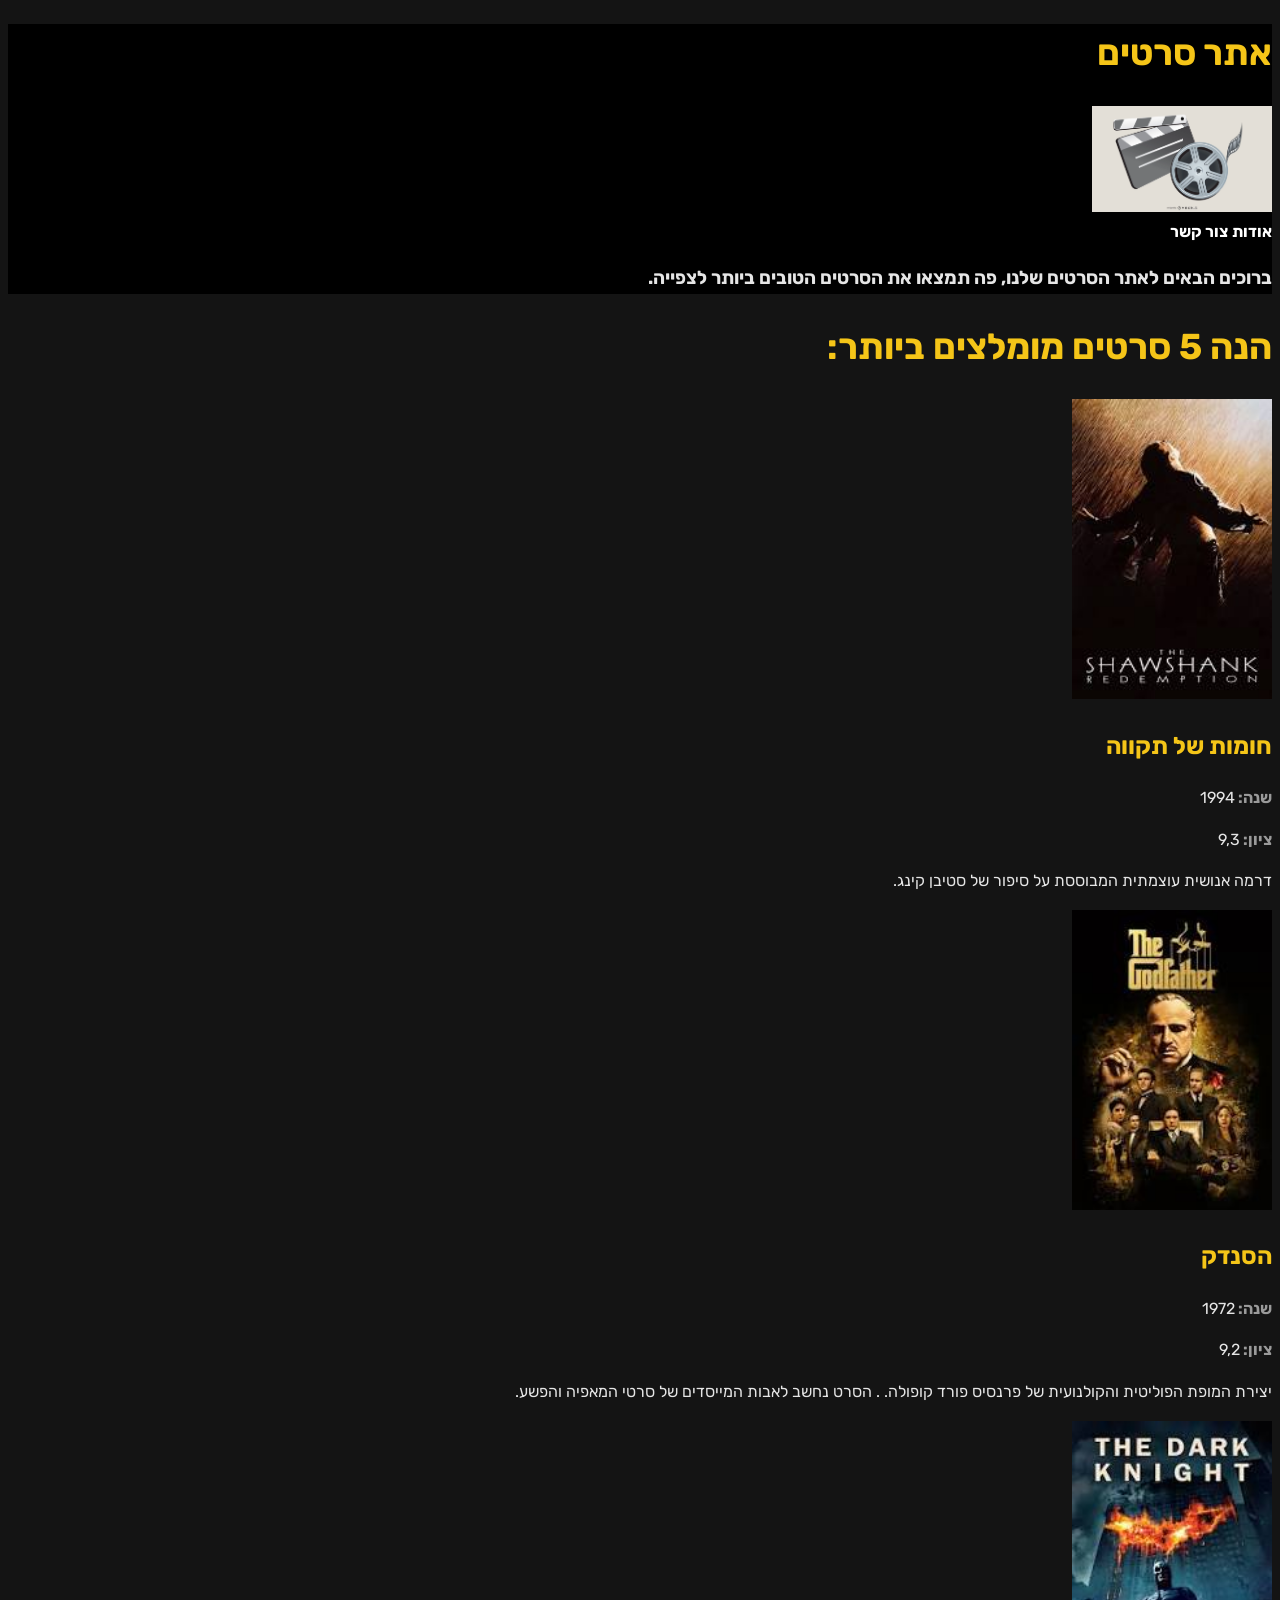
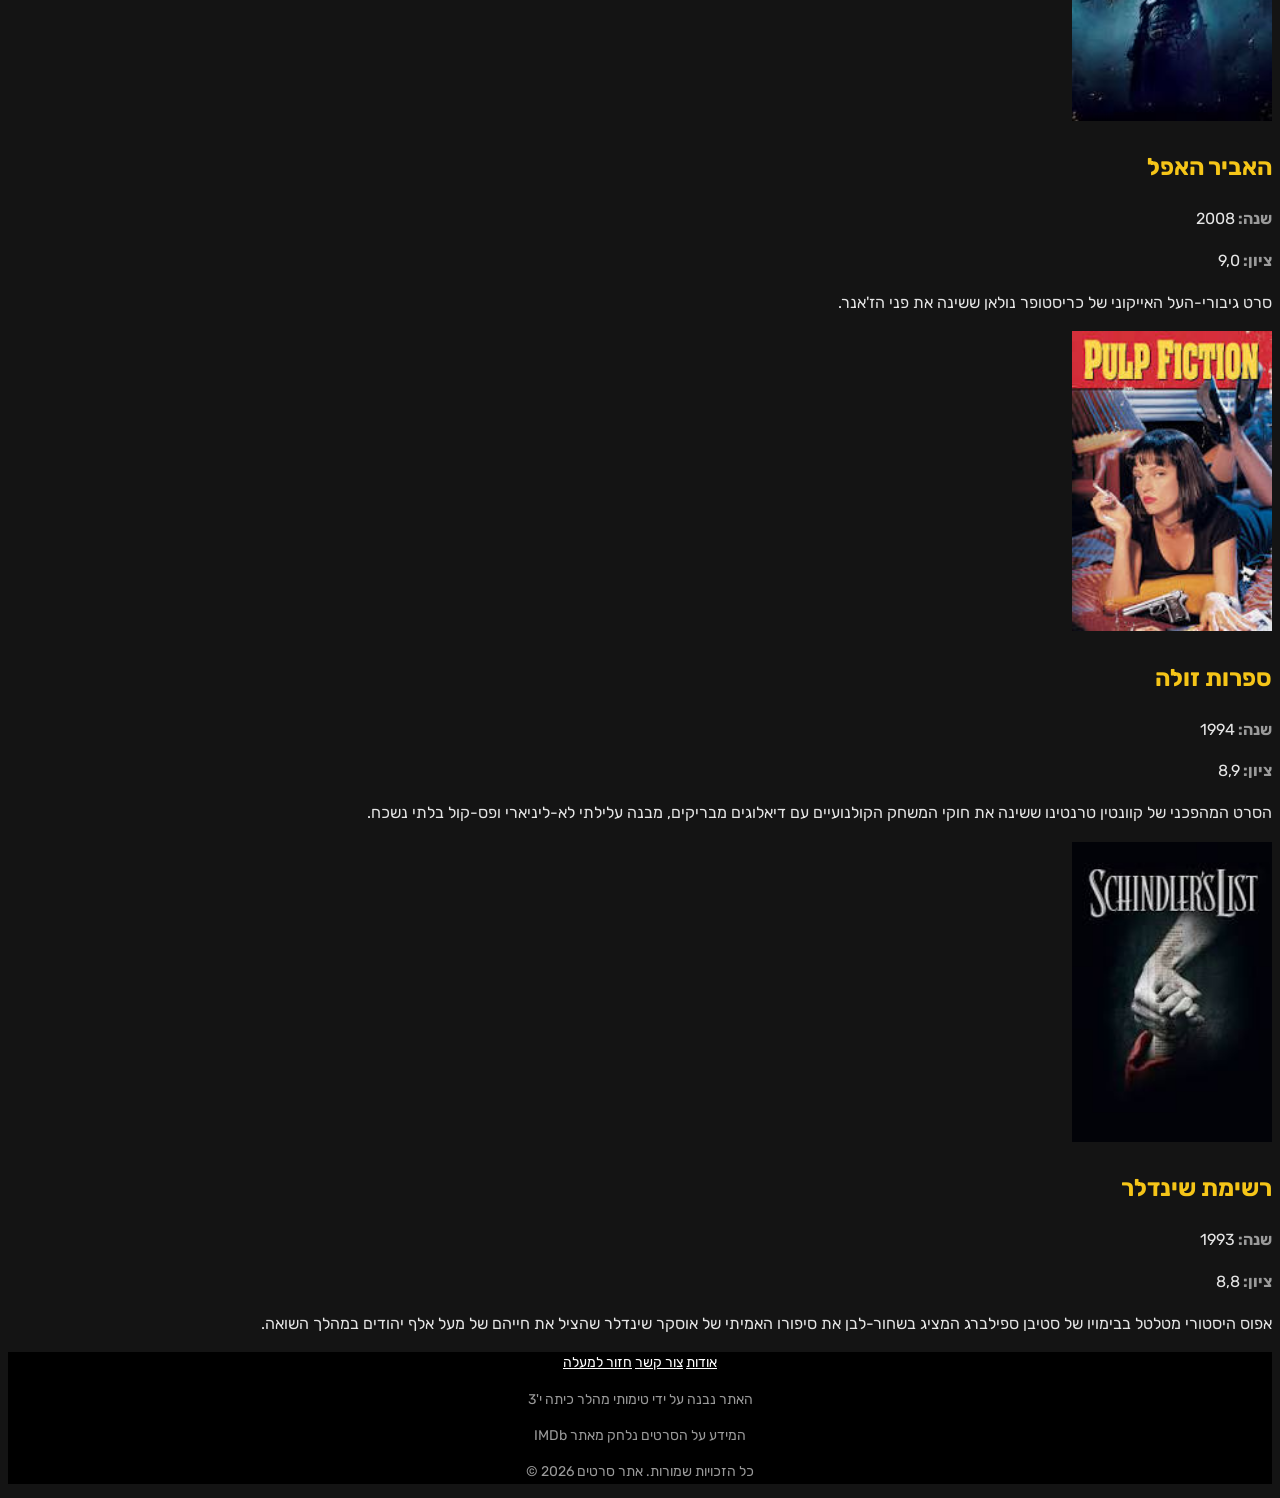
<file: index.html>
<!DOCTYPE html>
<html lang="he" dir="rtl">
<head>
    <meta charset="UTF-8">
    <meta name="viewport" content="width=device-width, initial-scale=1.0">
    <title>אתר סרטים</title>
    <link href="https://fonts.googleapis.com/css2?family=Rubik:wght@400;700&display=swap" rel="stylesheet">
    <link rel="stylesheet" href="styles/style.css">
</head>
<body>
    <header>
        <h1>אתר סרטים</h1>
        <a href="index.html">
            <img src="images/logo.webp" alt="logo" width=470px>
        </a>
        <nav>
            <a href="about.html">אודות</a>
            <a href="contact.html">צור קשר</a>
        </nav>
        <h3>ברוכים הבאים לאתר הסרטים שלנו, פה תמצאו את הסרטים הטובים ביותר לצפייה.</h3>
    </header>
    <main>
        <h1>הנה 5 סרטים מומלצים ביותר:</h1>
        <div class="movie">
            <a href="https://www.imdb.com/title/tt0111161/">
                <img src="images/download123.jpg" alt="picture">
            </a>
            <h2>חומות של תקווה</h2>
            <p><span>שנה: </span> 1994</p>
            <p><span>ציון: </span> 9,3</p>
            <p>דרמה אנושית עוצמתית המבוססת על סיפור של סטיבן קינג.</p>
        </div>
        <div class="movie">
            <a href="https://www.imdb.com/title/tt0068646/">
                <img src="images/download124.jpg" alt="picture">
            </a>
            <h2>הסנדק</h2>
            <p><span>שנה: </span>1972</p>
            <p><span>ציון: </span>9,2</p>
            <p>יצירת המופת הפוליטית והקולנועית של פרנסיס פורד קופולה. . הסרט נחשב לאבות המייסדים של סרטי המאפיה והפשע.</p>
        </div>
        <div class="movie">
            <a href="https://www.imdb.com/title/tt0468569/">
                <img src="images/download125.jpg" alt="picture">
            </a>
            <h2>האביר האפל</h2>
            <p><span>שנה: </span>2008</p>
            <p><span>ציון: </span>9,0</p>
            <p>סרט גיבורי-העל האייקוני של כריסטופר נולאן ששינה את פני הז'אנר.</p>
        </div>
        <div class="movie">
            <a href="https://www.imdb.com/title/tt0110912/">
                <img src="images/download.jpg" alt="picture">
            </a>
            <h2>ספרות זולה</h2>
            <p><span>שנה: </span>1994</p>
            <p><span>ציון: </span>8,9</p>
            <p>הסרט המהפכני של קוונטין טרנטינו ששינה את חוקי המשחק הקולנועיים עם דיאלוגים מבריקים, מבנה עלילתי לא-ליניארי ופס-קול בלתי נשכח.</p>
        </div>
        <div class="movie">
            <a href="https://www.imdb.com/title/tt0108052/">
                <img src="images/download126.jpg" alt="picture">
            </a>
            <h2>רשימת שינדלר</h2>
            <p><span>שנה: </span>1993</p>
            <p><span>ציון: </span>8,8</p>
            <p>אפוס היסטורי מטלטל בבימויו של סטיבן ספילברג המציג בשחור-לבן את סיפורו האמיתי של אוסקר שינדלר שהציל את חייהם של מעל אלף יהודים במהלך השואה.</p>
        </div>
    </main>
    <footer>
        <p>
            <a href="about.html">אודות</a>
            <a href="contact.html">צור קשר</a>
            <a href="index.html">חזור למעלה</a>
        </p>
        <p>האתר נבנה על ידי טימותי מהלר כיתה י'3 </p>
        <p>המידע על הסרטים נלחק מאתר <a href="https://www.imdb.com/"></a>IMDb</p>
        <p>כל הזכויות שמורות. אתר סרטים 2026 &copy;</p>
    </footer>
</body>
</html>
</file>
<file: styles/style.css>
body {
    font-family: "Rubik", Arial, sans-serif;
    background-color: #141414;
    color: #e5e5e5;
    line-height: 1.6;
}

h1 {
    color: #f5c518;
    font-size: 36px;
}

header {
    background-color: #000000;
}

header img {
    width: 180px;
}

nav a {
    color: #ffffff;
    font-weight: bold;
    text-decoration: none;
}

.movie h2 {
    color: #f5c518;
    font-size: 24px;
}

.movie span {
    color: #9a9a9a;
    font-weight: bold;
}

.movie a {
    color: #f5c518;
}

.movie img {
    width: 200px;
}

.about img {
    width: 200px;
}

footer {
    background-color: #000000;
    color: #9a9a9a;
    text-align: center;
    font-size: 14px;
}

footer a {
    color: #ffffff;
}

footer span {
    color: #f5c518;
    font-weight: bold;
}
</file>
